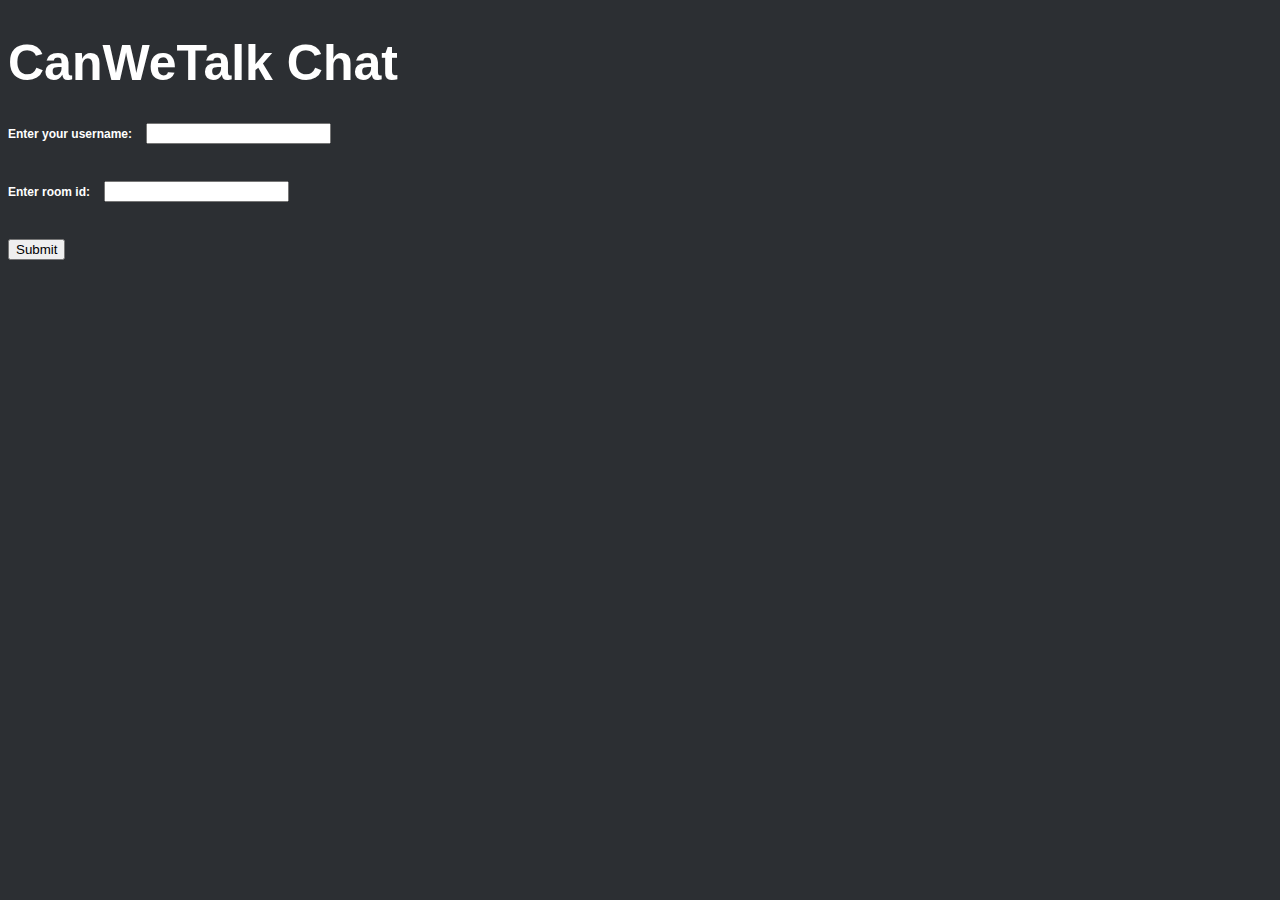
<file: Chat_app/templates/index.html>
<!DOCTYPE html>
<html lang="en">
<head>
    <meta charset="UTF-8">
    <title>CanWeTalk Chat</title>
    <link rel="stylesheet" type="text/css" href="./style.css">
</head>
<body>
<h1>CanWeTalk Chat
<form action="/chat">
    <div>
        <label>Enter your username:</label>
        <input type="text" name="username">
    </div>
    <div>
        <label>Enter room id:</label>
        <input type="text" name="room">
    </div>
    <button type="submit">Submit</button>
</form>
</body>
</html>
</file>
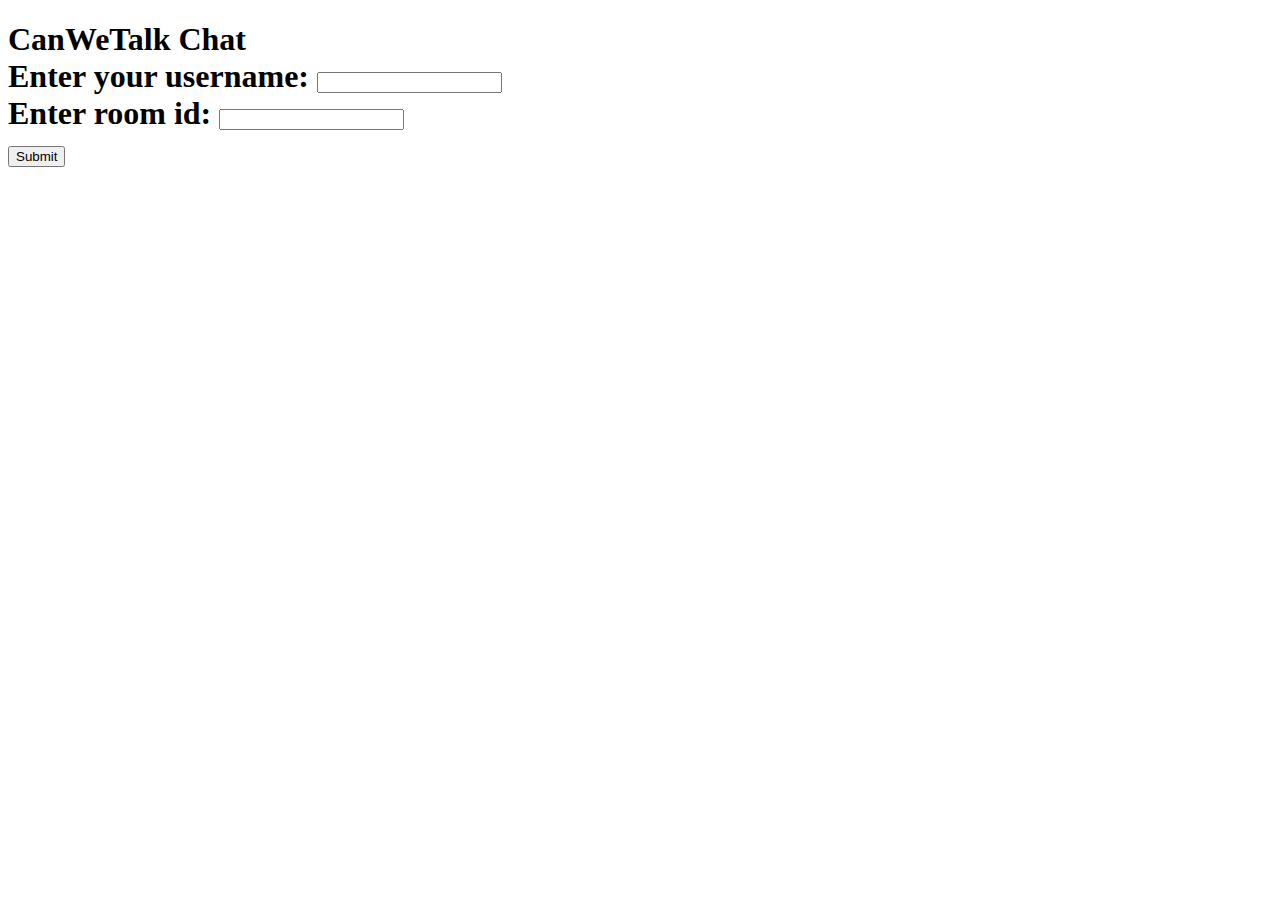
<file: app/base/templates/chat-index.html>
<!DOCTYPE html>
<html lang="en">
<head>
    <meta charset="UTF-8">
    <title>CanWeTalk Chat</title>
    <!--<link rel="stylesheet" type="text/css" href="./style.css"> -->
</head>
<body>
<h1>CanWeTalk Chat
<form action='{{ url_for('base_blueprint.chat') }}'>
    <div>
        <label>Enter your username:</label>
        <input type="text" name="username">
    </div>
    <div>
        <label>Enter room id:</label>
        <input type="text" name="room">
    </div>
    <button type="submit">Submit</button>
</form>
</body>
</html>
</file>
<file: Chat_app/templates/style.css>
body {
  background-color:#2C2F33;
  font-family:Arial, Helvetica, sans-serif;
  /* font-family: 'Roboto', sans-serif; */
  font-size:12px;
  font-weight:normal;
}


h1 {
  color:white;
  font-size: 50px;
}

label {
  color:white;
  font-size:12px;
  font-family:Arial, Helvetica, sans-serif;
}

script {
  color:white;
  font-size:12px;
}
</file>
